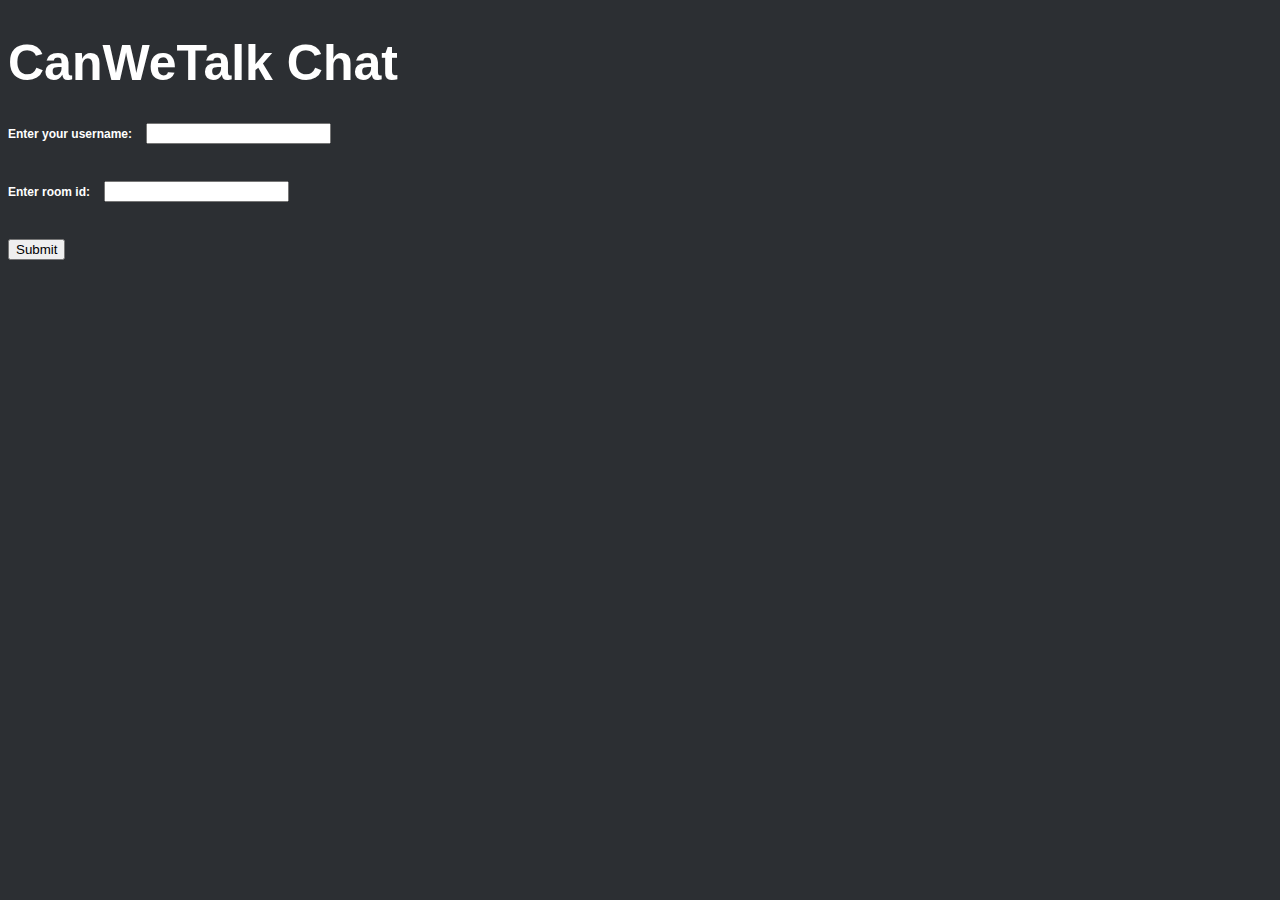
<file: Chat_app/templates/index.html>
<!DOCTYPE html>
<html lang="en">
<head>
    <meta charset="UTF-8">
    <title>CanWeTalk Chat</title>
    <link rel="stylesheet" type="text/css" href="./style.css">
</head>
<body>
<h1>CanWeTalk Chat
<form action="/chat">
    <div>
        <label>Enter your username:</label>
        <input type="text" name="username">
    </div>
    <div>
        <label>Enter room id:</label>
        <input type="text" name="room">
    </div>
    <button type="submit">Submit</button>
</form>
</body>
</html>
</file>
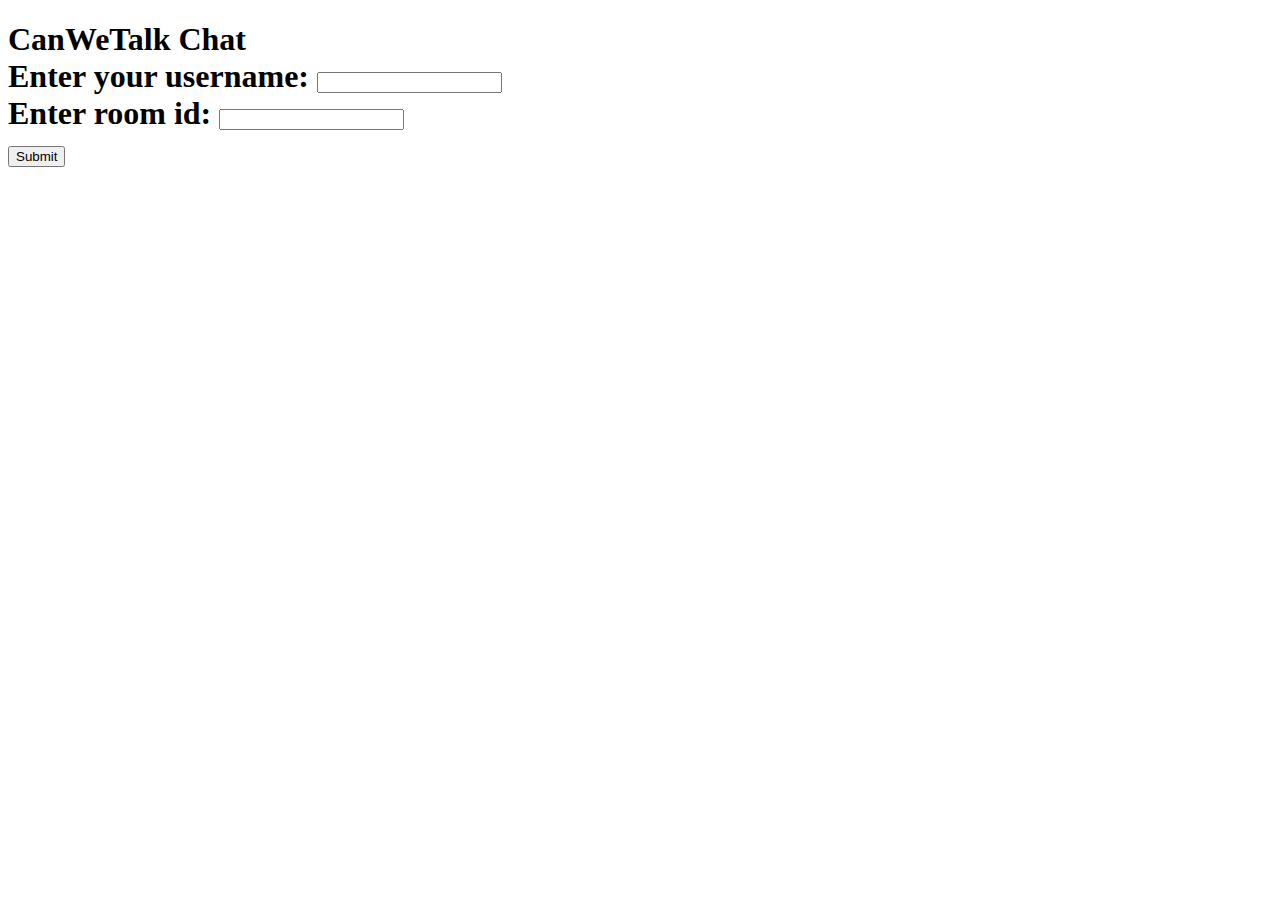
<file: app/base/templates/chat-index.html>
<!DOCTYPE html>
<html lang="en">
<head>
    <meta charset="UTF-8">
    <title>CanWeTalk Chat</title>
    <!--<link rel="stylesheet" type="text/css" href="./style.css"> -->
</head>
<body>
<h1>CanWeTalk Chat
<form action='{{ url_for('base_blueprint.chat') }}'>
    <div>
        <label>Enter your username:</label>
        <input type="text" name="username">
    </div>
    <div>
        <label>Enter room id:</label>
        <input type="text" name="room">
    </div>
    <button type="submit">Submit</button>
</form>
</body>
</html>
</file>
<file: Chat_app/templates/style.css>
body {
  background-color:#2C2F33;
  font-family:Arial, Helvetica, sans-serif;
  /* font-family: 'Roboto', sans-serif; */
  font-size:12px;
  font-weight:normal;
}


h1 {
  color:white;
  font-size: 50px;
}

label {
  color:white;
  font-size:12px;
  font-family:Arial, Helvetica, sans-serif;
}

script {
  color:white;
  font-size:12px;
}
</file>
